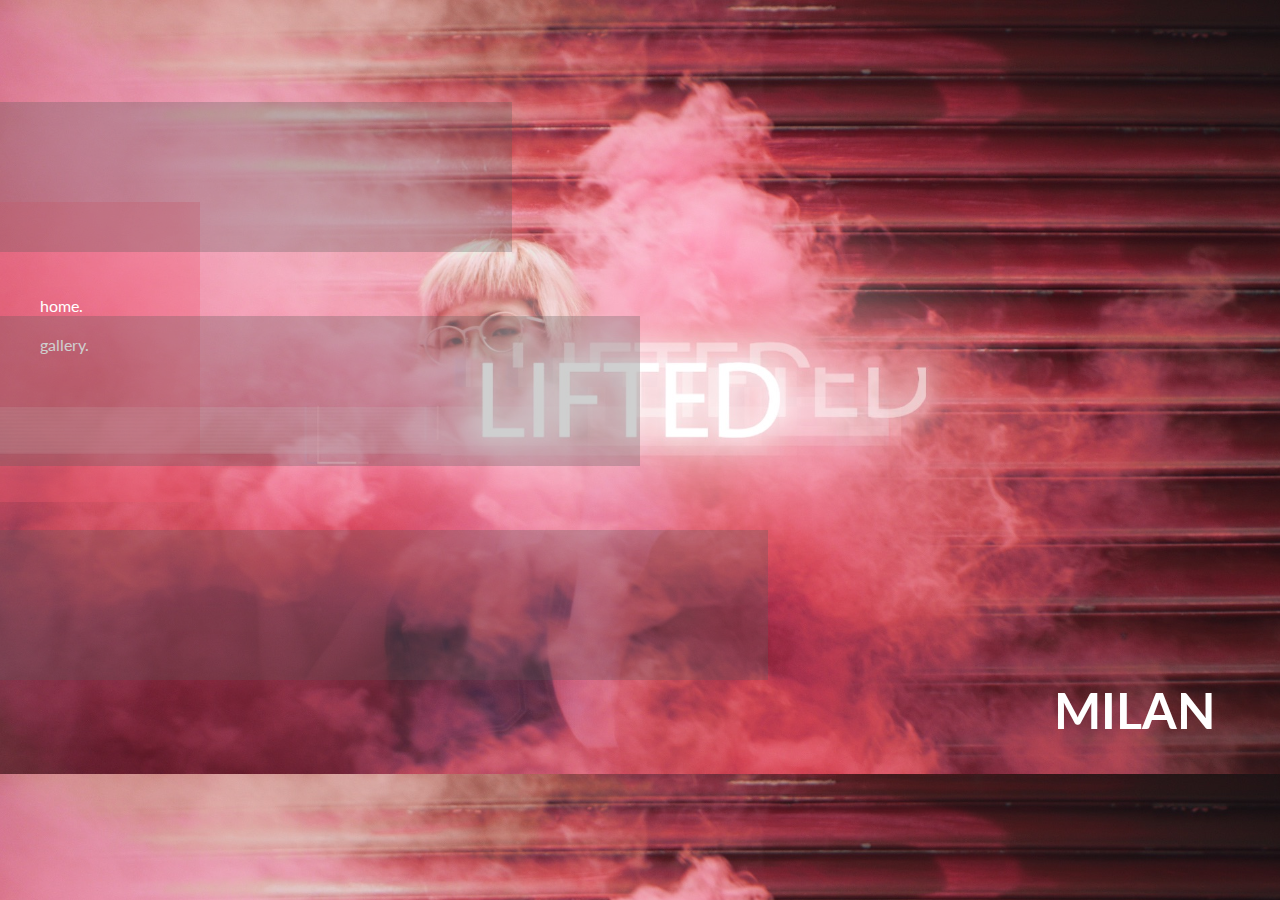
<file: index.html>
<!DOCTYPE html>

<html>
	<title>MILAN</title>
	<link rel="stylesheet" href="css/style.css">
	<link href="https://fonts.googleapis.com/css?family=Lato:300" rel="stylesheet">
  </head>
	<meta name="viewport" content="width=device-width, initial-scale=1">

</head>

<body>
	<div class="section">
		<div class= "lineblock">
		<ul>
			<li><a href="index.html">home.</a></li>

			<li><a href="gallery.html">gallery.</a></li>
		</ul>
		</div>
	</div>
 	<div class='container'>
		<div class='box'></div>
		<div class='box2'></div>
		<div class='box3'></div>
	</div>

	<footer>
		</div>
			<h1> MILAN</h1>
		</div>
	</footer>

	<script src="https://ajax.googleapis.com/ajax/libs/jquery/3.2.1/jquery.min.js"></script>
	<script src="js/js.js"></script>

</body>
<html>
</file>
<file: css/style.css>
* {
	box-sizing: border-box;
}


body {
	background: url(../images/LiftedThumbnail.jpeg);
/*  background-repeat: no-repeat;*/
  background-position: center;
  background-size: cover;
  margin:0px !important;
}


.container {
	margin-top: 8%;
	width: 100%;
	height: 100%;
  margin-right: 0% !important;
}

.section {
	margin-top: 100px;
	width: 200px;
	height: 300px;
	background:rgba(240, 91, 113, 0.32);
	position: absolute;
  animation-name: move4;
  animation-duration: 5s;
  animation-fill-mode: forwards;
  animation-timing-function: ease;
}

@keyframes move4 {
    from {margin-left: -25%;}
    to {margin-left: 2%;}
}

.lineblock {
	width: 21px;
  height: 24px
}

.box {
	background:hsla(314, 0%, 35%, 0.29);
	height:150px;
	width: 40%;
	position:relative;
	animation-name: move;
	animation-duration: 3s;
	animation-fill-mode: forwards;
	animation-timing-function: ease;
}

@keyframes move {
    from {margin-left: -100%;}
    to {margin-left: 60%;}
}

.box:after { 
  content: "";
  height:150px;
  width: 40%;
  position:relative;
/*  position: absolute; */
}
.box:hover:after{ width: 0%; }

.box2 {
  background:hsla(314, 0%, 35%, 0.29);
  margin-top: 5%;
  height:150px;
  width: 50%;
  position:relative;
  animation-name: move2;
  animation-duration: 4s;
  animation-fill-mode: forwards;
  animation-timing-function: ease;
}

@keyframes move2 {
    from {margin-left: -100%;}
    to {margin-left: 50%;}
}

.box3 {
  background:hsla(314, 0%, 35%, 0.29);
  margin-top: 5%;
  height:150px;
  width: 60%;
  position:relative;
  animation-name: move3;
  animation-duration: 4.5s;
  animation-fill-mode: forwards;
  animation-timing-function: ease;
}

@keyframes move3 {
    from {margin-left: -100%;}
    to {margin-left: 40%;}
}


h1 {
	text-align: right;
	font-family: 'Lato', sans-serif !important;
	font-style: light;
	font-size: 50px;
	margin-right: 5%;
	margin-top: 0px;
	color:white !important;
  animation-name: fade;
  animation-duration: 10s;
  animation-fill-mode: forwards;
  animation-timing-function: ease;
}

@keyframes fade {
    from {opacity: 0;}
    to {opacity: 1;}
}

ul {
  list-style-type: none;
  margin: 30px;
  padding: 0;
  margin-top: 400% !important;
}

li a {
  display: block;
  width: 60px;
  padding: 10px;
 	text-decoration: none !important;
 	color: white;
 	font-family: 'Lato', sans-serif !important;

 }

 a:hover {
    color: #ff5b5b !important;
}

/*****************************************/
/*Mobile View*/
/*****************************************/

@media screen and (max-width: 700px){

.section {
  width: 100px;
  height: 300px;
}


ul {
  list-style-type: none;
  margin: 16px;
  padding: 0;
  margin-top: 400% !important;
}

}
</file>
